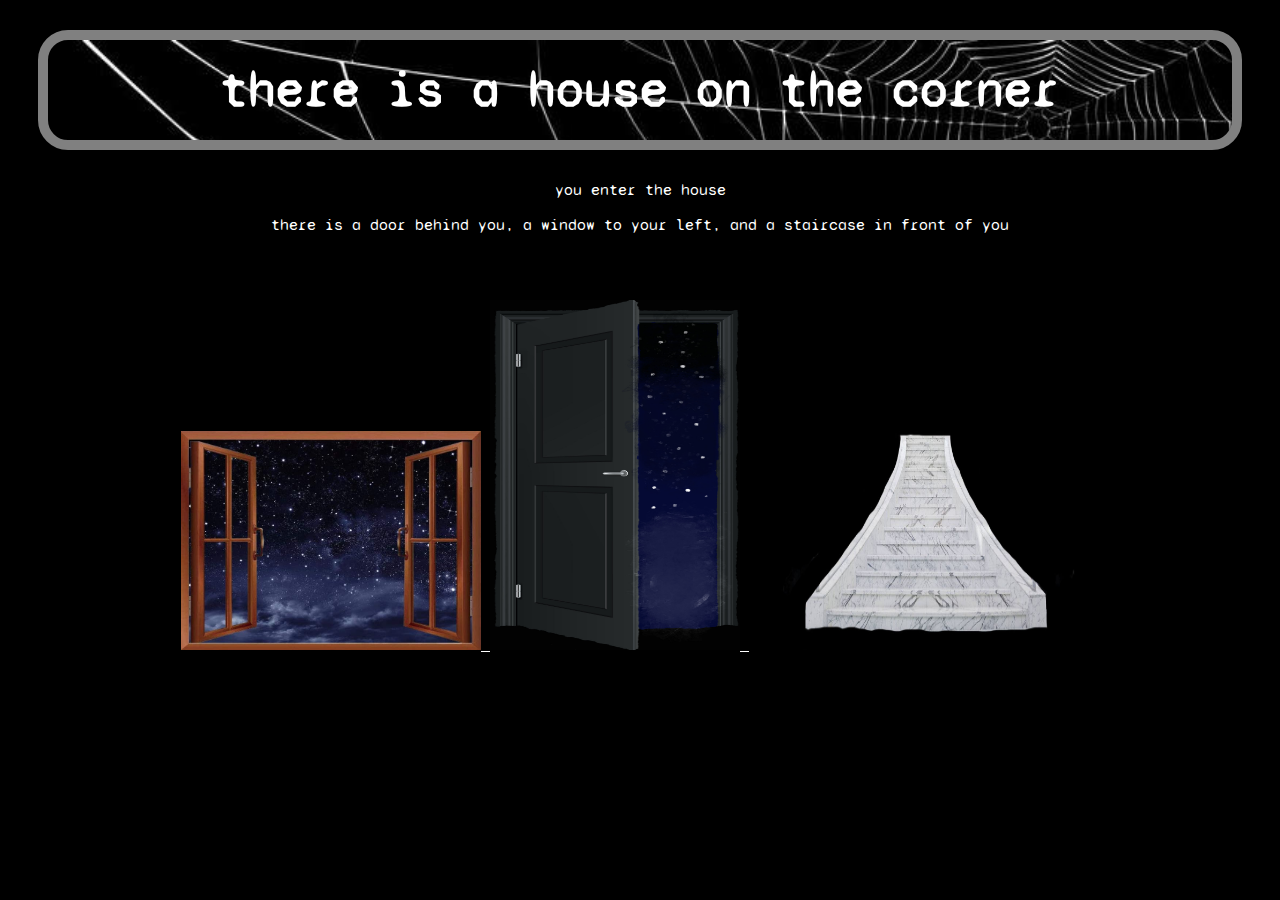
<file: index.html>
<html>
  <head>
    <link class="link" rel="stylesheet" href="styles.css">
    <link href="https://fonts.googleapis.com/css2?family=Syne+Mono&display=swap"
    rel="stylesheet">
  </head>
  <body id="index">
    <center>
    <h1> there is a house on the corner</h1>
    <p>you enter the house</p>
    <p> there is a door behind you, a window to your left,
      and a staircase in front of you</p>
    <a href="window.html">
    <img src="window.jpg" alt="open window" width="300px"</a>
    <a href="door.html">
    <img src="opendoor.jpg" alt="open door" width="250px" height="350px"</a>
    <a href="stairs.html">
    <img src="staircase.jpg" alt="marble staircase" width="350px" height="400px"</a>
    <br>
    <br>
  </center>
  </body>
</html>
</file>
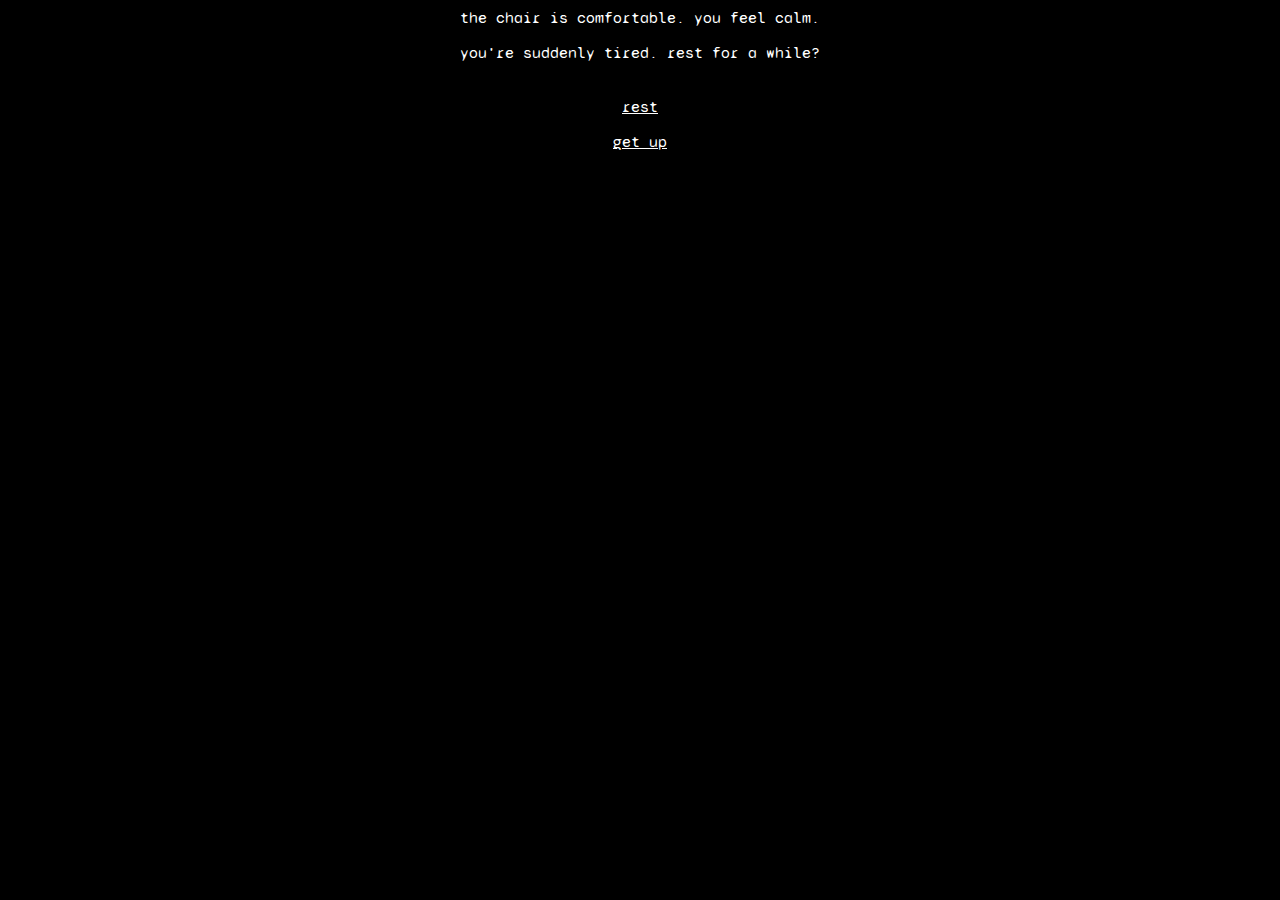
<file: chair.html>
<html>
  <head>
    <link rel="stylesheet" href="styles.css">
    <link href="https://fonts.googleapis.com/css2?family=Syne+Mono&display=swap"
    rel="stylesheet">
  </head>
  <body>
    <center>
    <p>the chair is comfortable. you feel calm.</p>
    <p>you're suddenly tired. rest for a while?</p>
    <br>
    <a href="sit.html"> rest</a>
    <p><a href="getup.html"> get up</a>
    </center>
  </body>
</html>
</file>
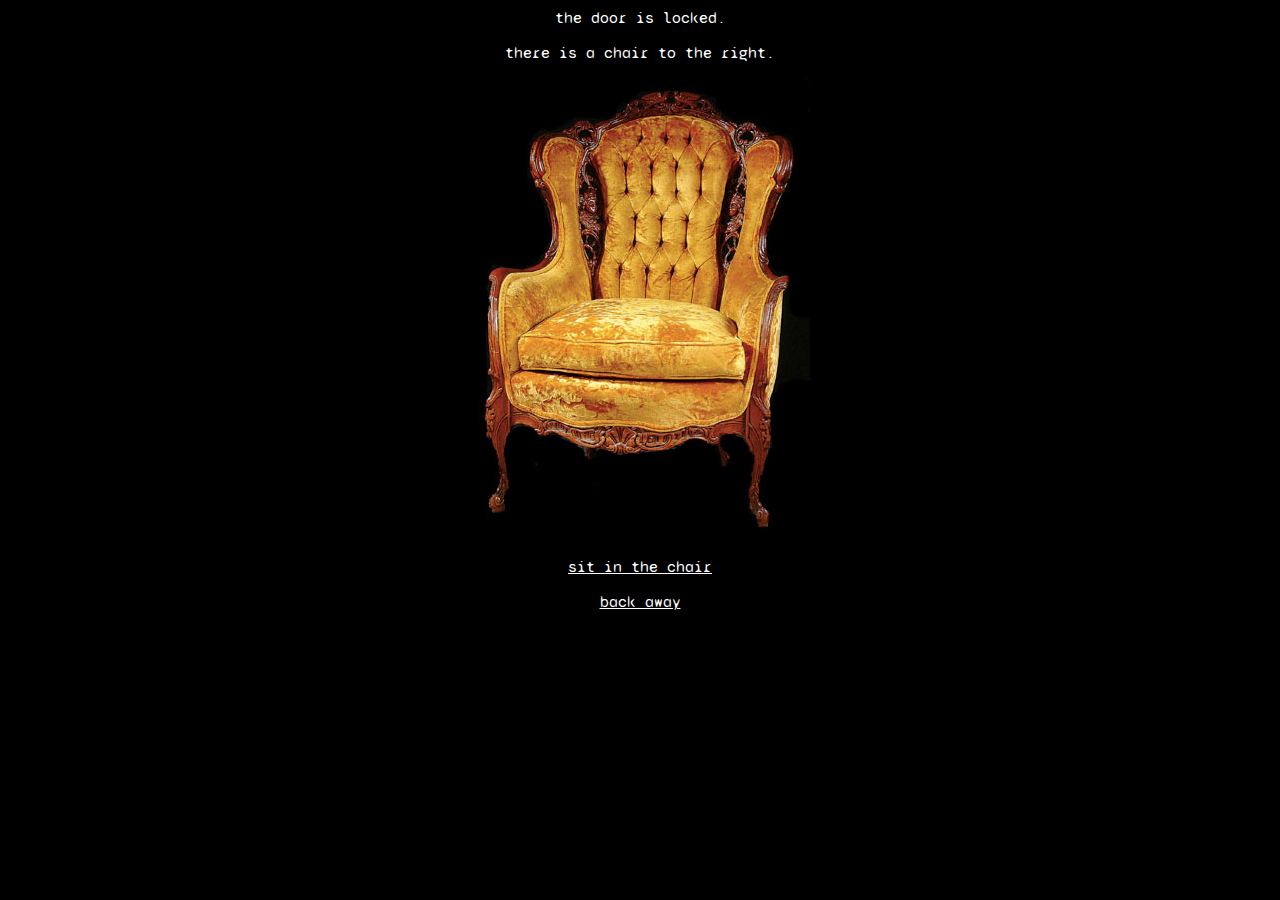
<file: door.html>
<html>
  <head>
    <link rel="stylesheet" href="styles.css">
    <link href="https://fonts.googleapis.com/css2?family=Syne+Mono&display=swap"
    rel="stylesheet">
  </head>
  <body>
    <center>
    <p> the door is locked.</p>
    <p> there is a chair to the right.</p>
    <p><img src="chair.jpg"></p>
    <p><a href="chair.html">sit in the chair</a>
    <p><a href="index.html">back away</a></p>
    </center>
  </body>
</html>
</file>
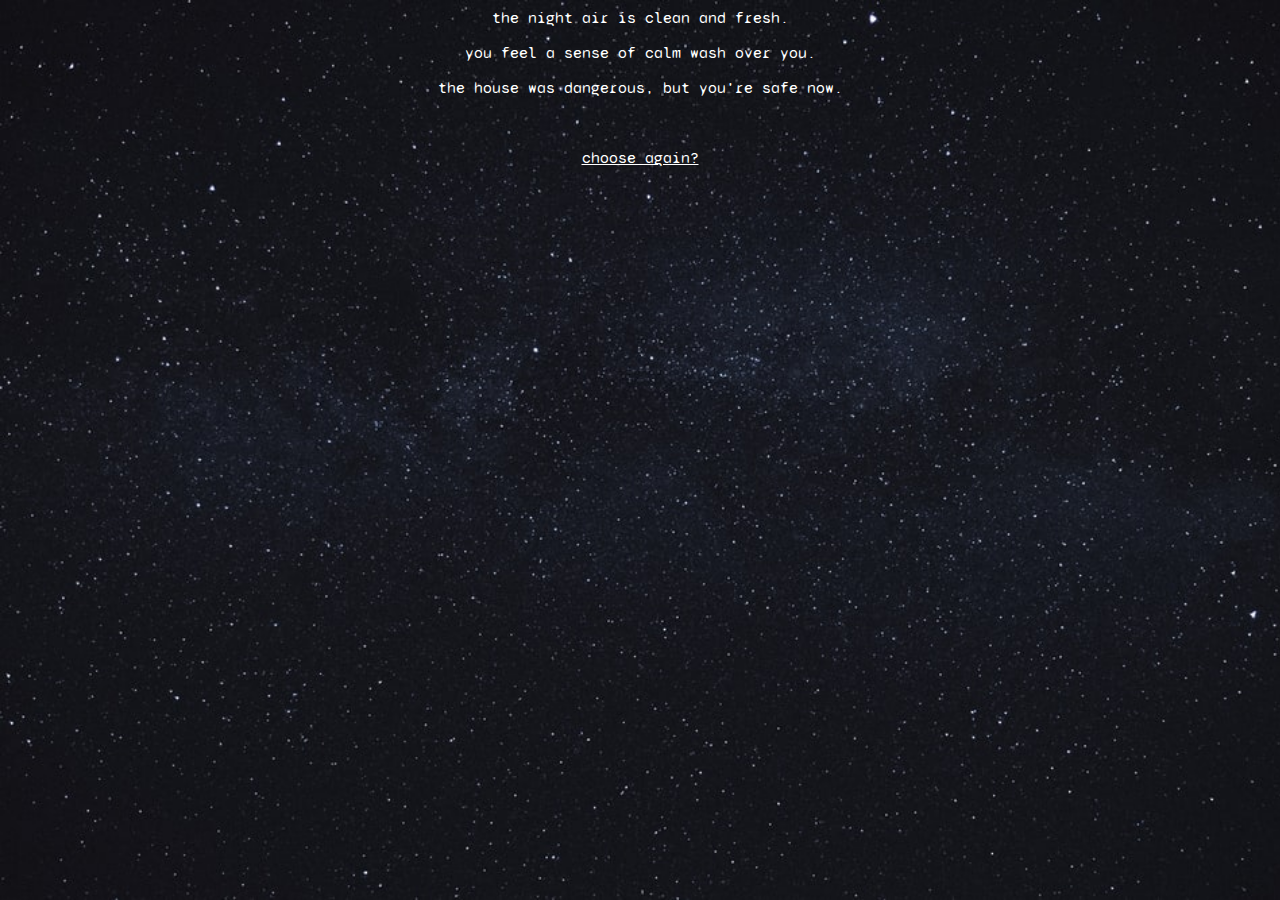
<file: garden.html>
<html>
  <head>
    <link class="link" rel="stylesheet" href="styles.css">
    <link href="https://fonts.googleapis.com/css2?family=Syne+Mono&display=swap"
    rel="stylesheet">
    </head>
    <body id="garden">
    <center>
      <p>the night air is clean and fresh.</p>
      <p>you feel a sense of calm wash over you.</p>
      <p>the house was dangerous, but you're safe now.</p>
      <br>
      <p><a href="index.html">choose again?</a>
      </center>
      </body>
  </html>
</file>
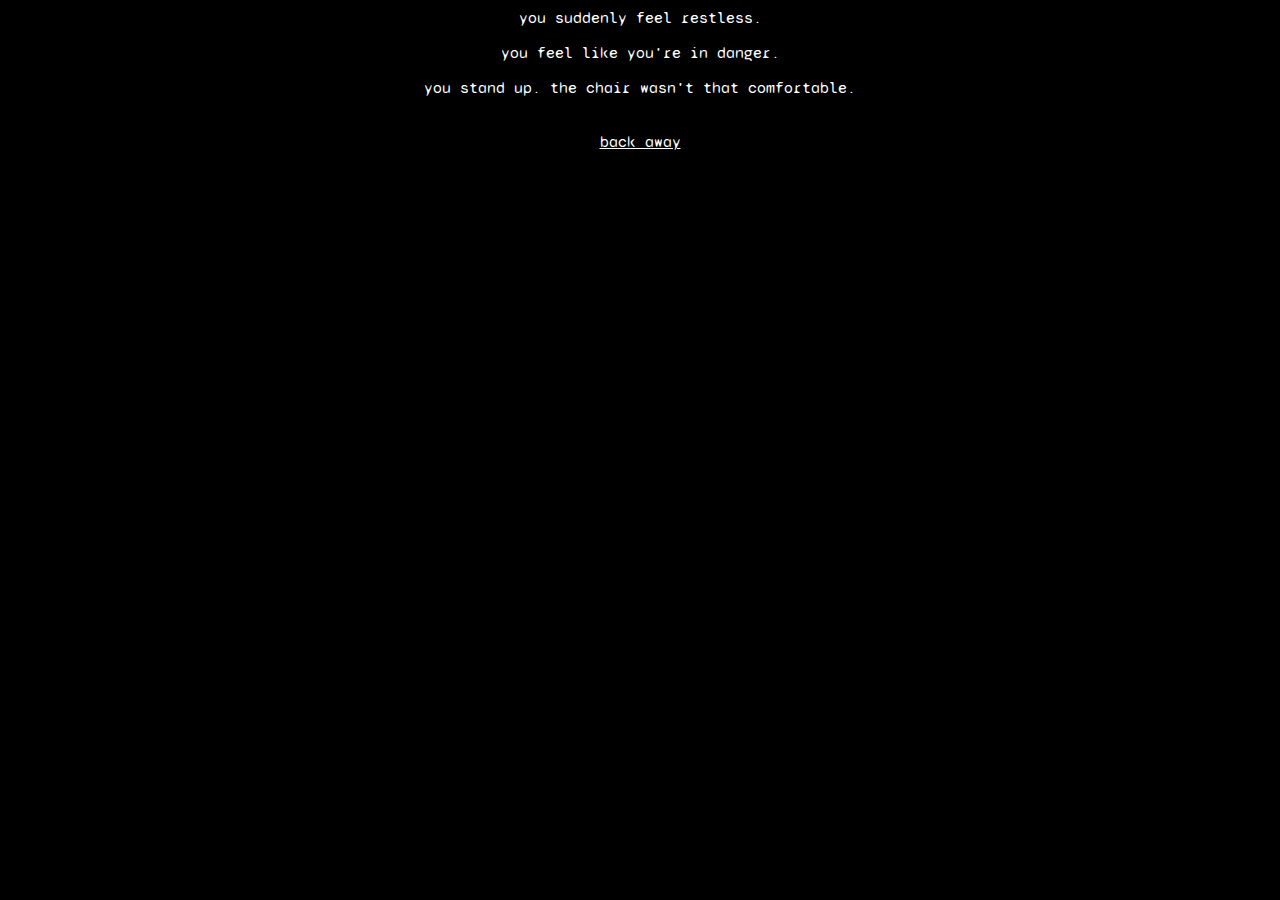
<file: getup.html>
<html>
  <head>
    <link class="link" rel="stylesheet" href="styles.css">
    <link href="https://fonts.googleapis.com/css2?family=Syne+Mono&display=swap"
    rel="stylesheet">
  </head>
  <body>
    <center>
    <p>you suddenly feel restless.</p>
    <p>you feel like you're in danger.</p>
    <p>you stand up. the chair wasn't that comfortable.</p>
    <br>
    <a href="index.html">back away</a>
    </center>
  </body>
</html>
</file>
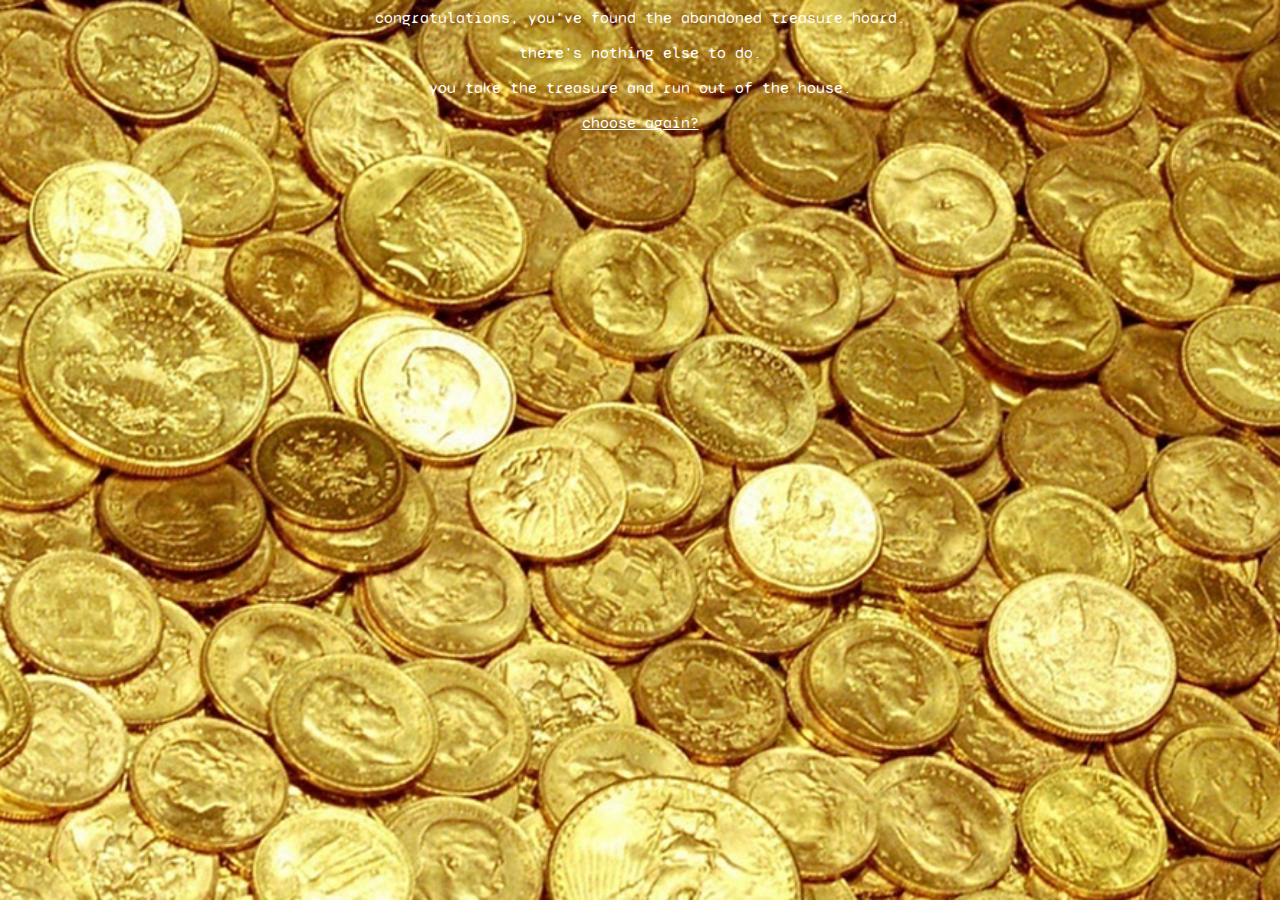
<file: gold.html>
<html>
  <head>
    <link class="link" rel="stylesheet" href="styles.css">
    <link href="https://fonts.googleapis.com/css2?family=Syne+Mono&display=swap"
    rel="stylesheet">
  </head>
  <body id="gold">
  <center>
    <p>congratulations, you've found the abandoned treasure hoard.</p>
    <p>there's nothing else to do.</p>
    <p>you take the treasure and run out of the house.</p>
    <a href="index.html">choose again?</a>
  </center>
  </body>
</html>
</file>
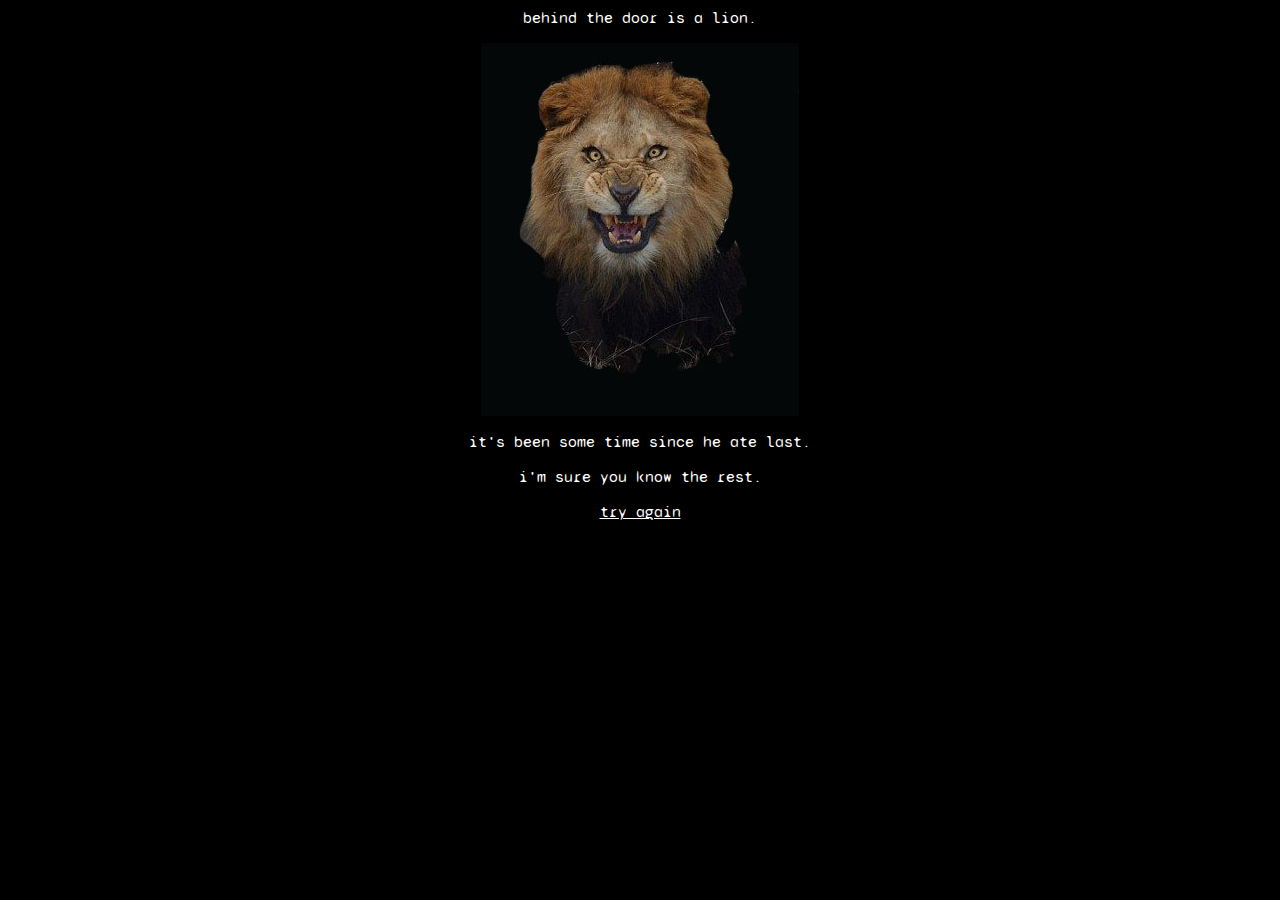
<file: leftdoor.html>
<html>
  <head>
    <link class="link" rel="stylesheet" href="styles.css">
    <link href="https://fonts.googleapis.com/css2?family=Syne+Mono&display=swap"
    rel="stylesheet">
  </head>
  <body>
  <center>
    <p>behind the door is a lion.</p>
    <img src="lion.jpg" alt="snarling lion"</a>
    <p>it's been some time since he ate last.</p>
    <p>i'm sure you know the rest.</p>
    <a href="index.html">try again</a>
  </center>
  </body>
</html>
</file>
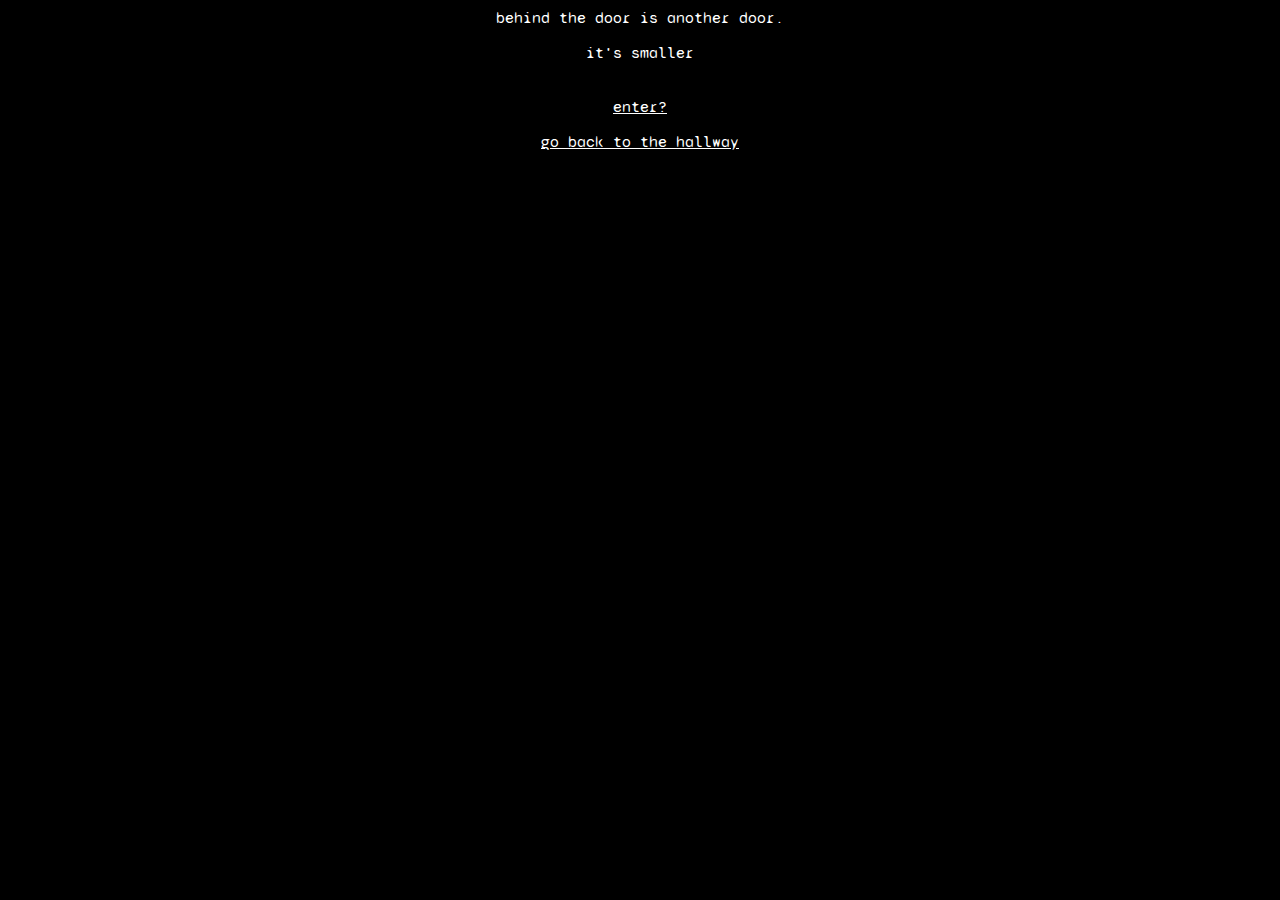
<file: middledoor.html>
<html>
  <head>
    <link class="link" rel="stylesheet" href="styles.css">
    <link href="https://fonts.googleapis.com/css2?family=Syne+Mono&display=swap"
    rel="stylesheet">
  </head>
  <body>
  <center>
    <p>behind the door is another door.</p>
    <p>it's smaller</p>
    <br>
    <a href="gold.html">enter?</a>
    <p><a href="stairs">go back to the hallway</a>
</file>
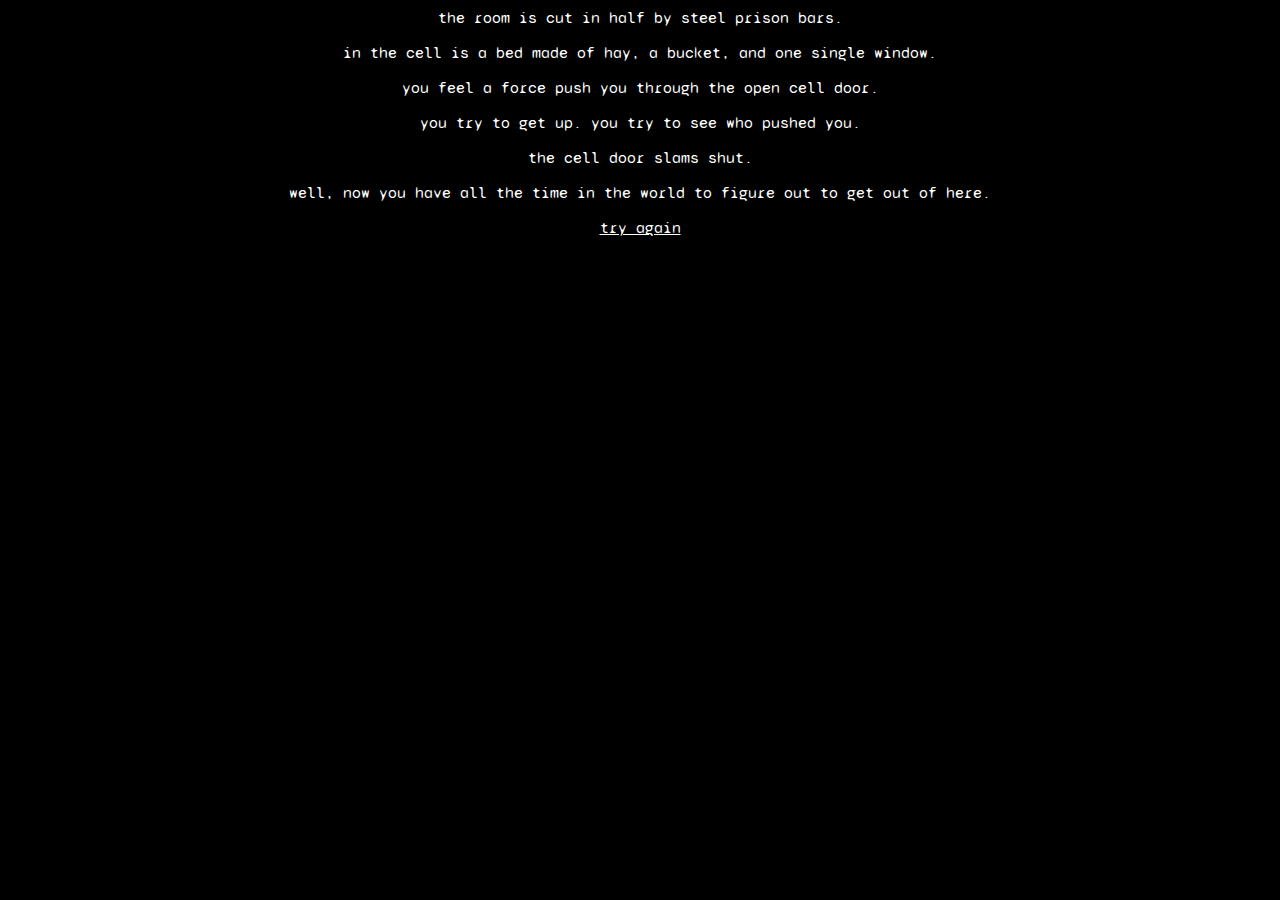
<file: rightdoor.html>
<html>
  <head>
    <link class="link" rel="stylesheet" href="styles.css">
    <link href="https://fonts.googleapis.com/css2?family=Syne+Mono&display=swap"
    rel="stylesheet">
  </head>
  <body>
  <center>
    <p>the room is cut in half by steel prison bars.</p>
    <p>in the cell is a bed made of hay, a bucket, and one single window.</p>
    <p>you feel a force push you through the open cell door.</p>
    <p>you try to get up. you try to see who pushed you.</p>
    <p>the cell door slams shut.</p>
    <p>well, now you have all the time in the world to figure out to get out of here.</p>
    <a href="index.html">try again</a>
  </center>
  </body>
</html>
</file>
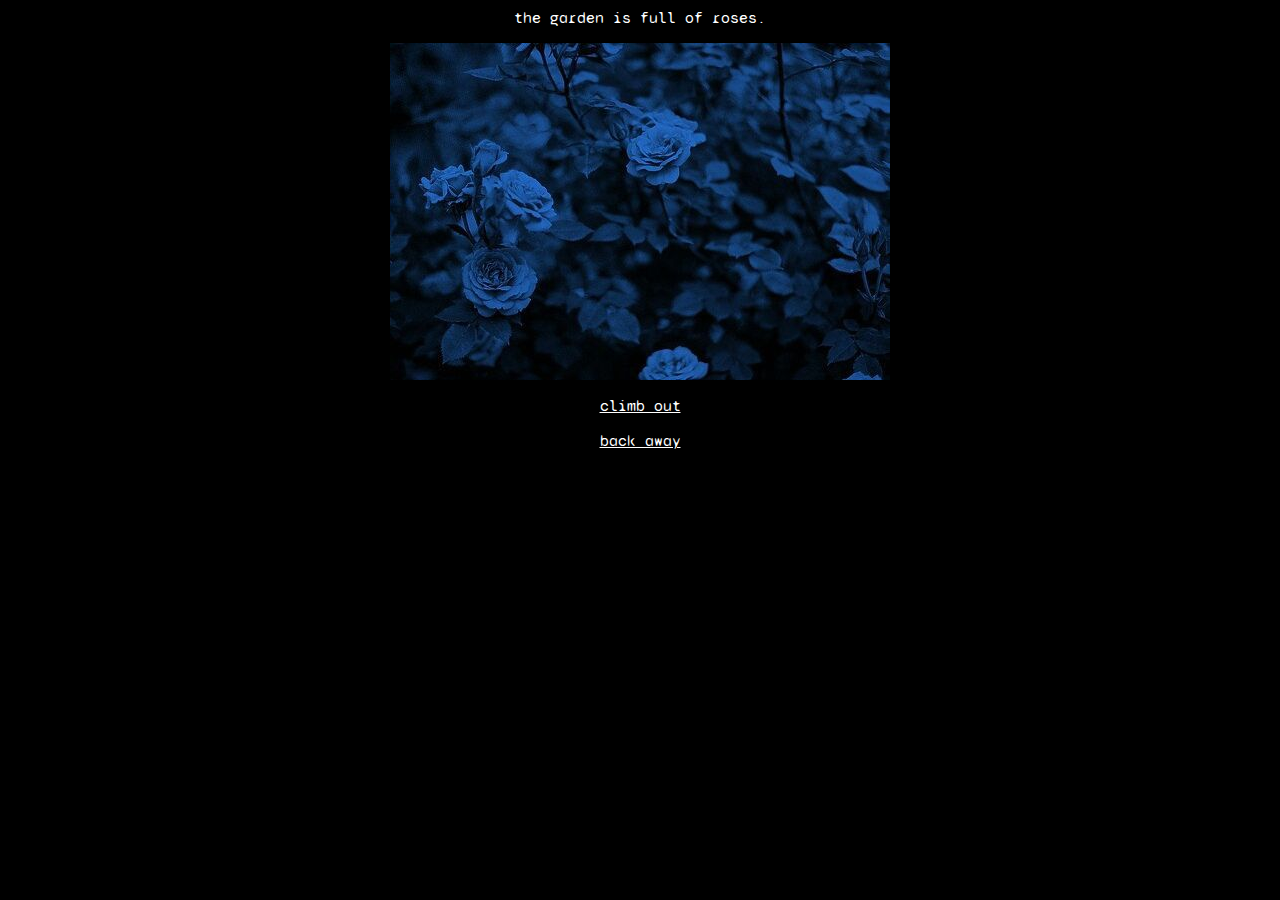
<file: roses.html>
<html>
  <head>
    <link class="link" rel="stylesheet" href="styles.css">
    <link href="https://fonts.googleapis.com/css2?family=Syne+Mono&display=swap"
    rel="stylesheet">
  </head>
  <body>
    <center>
    <p> the garden is full of roses.</p>
  <img src="roses.jpg">
  <p><a href="garden.html">climb out</a>
  <p><a href="index.html">back away</a></p>
</center>
  </body>
</html>
</file>
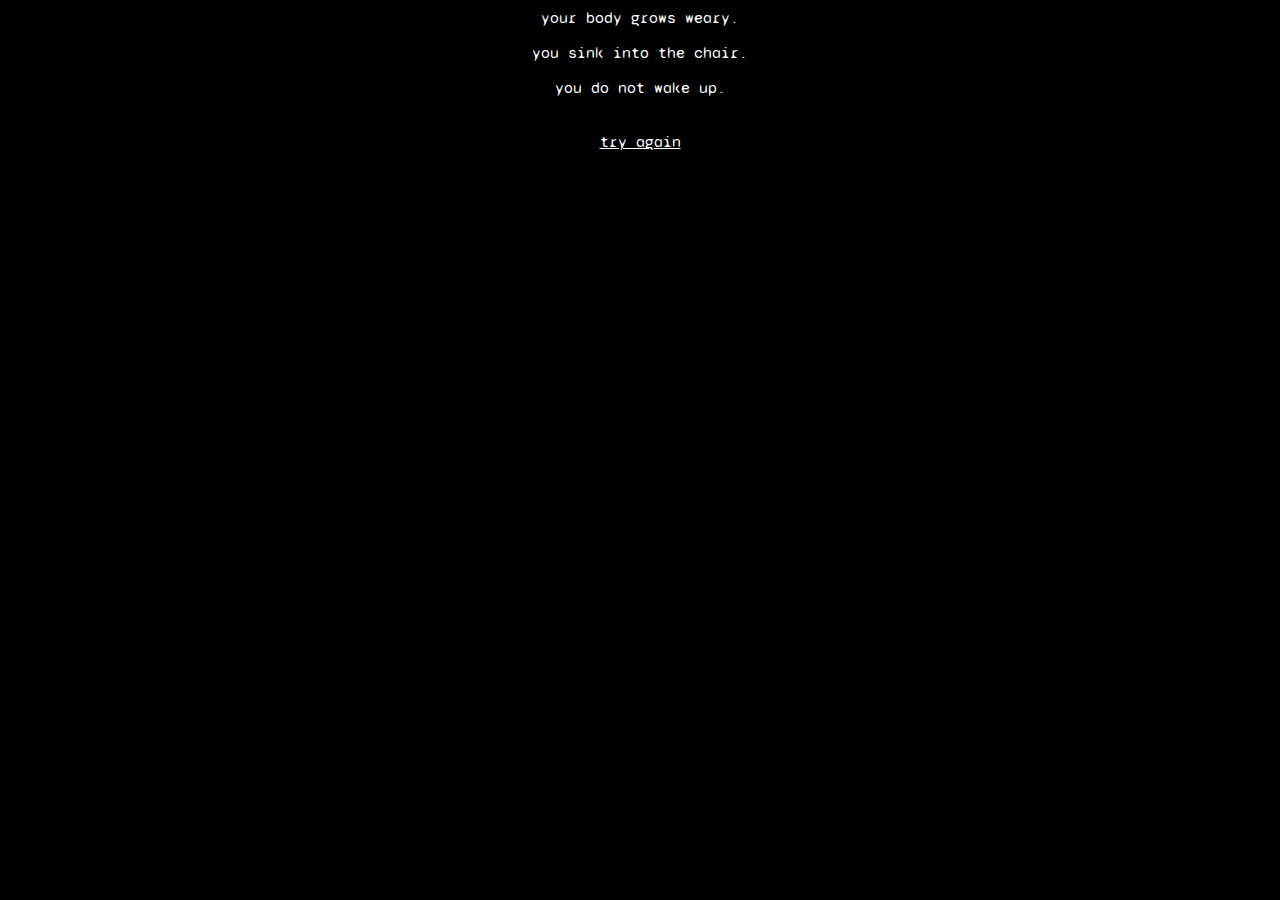
<file: sit.html>
<html>
  <head>
    <link class="link" rel="stylesheet" href="styles.css">
    <link href="https://fonts.googleapis.com/css2?family=Syne+Mono&display=swap"
    rel="stylesheet">
  </head>
  <body>
    <center>
      <p>your body grows weary.</p>
      <p>you sink into the chair.</p>
      <p>you do not wake up.</p>
      <br>
      <a href="index.html">try again</a>
    </center>
  </body>
</html>
</file>
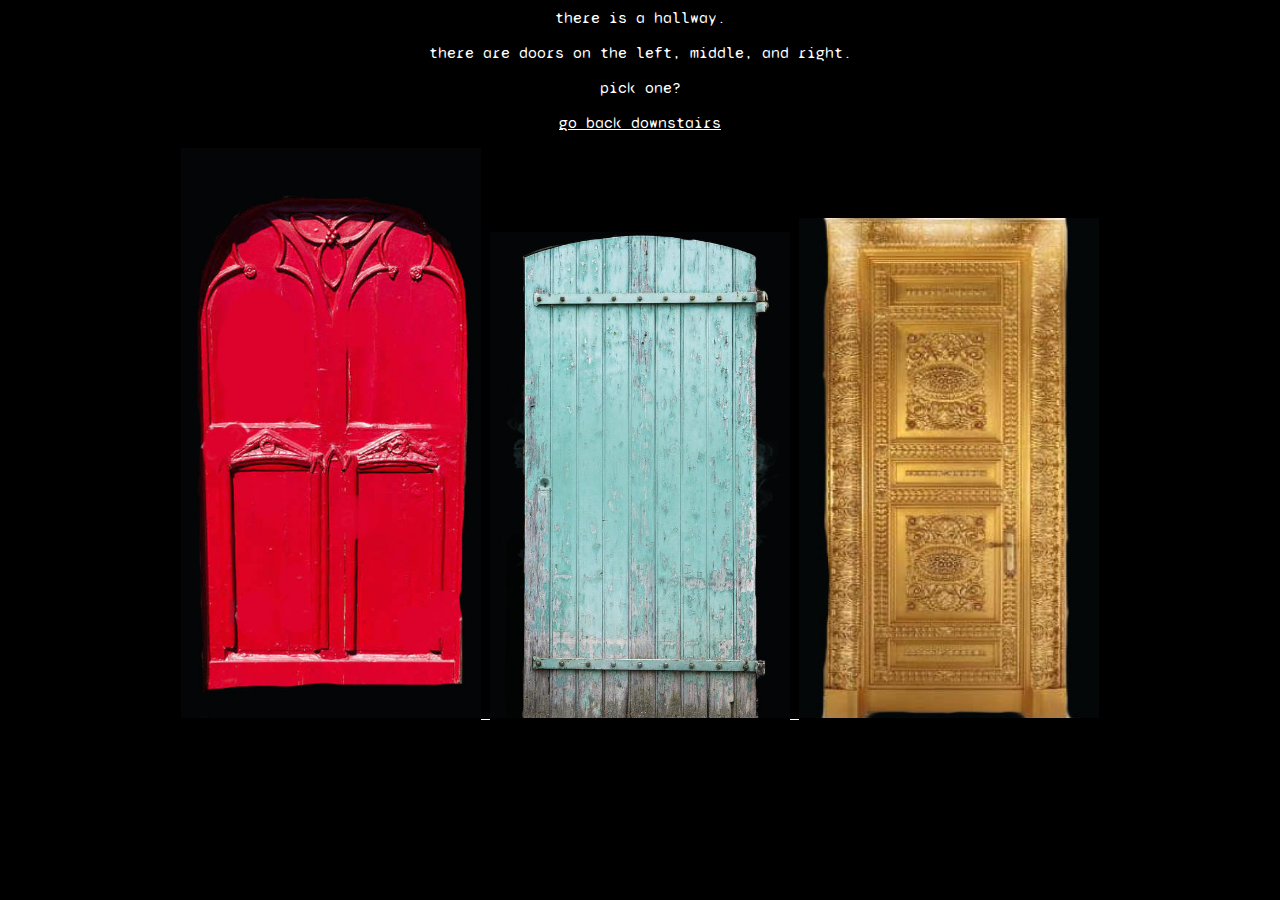
<file: stairs.html>
<html>
  <head>
    <link class="link" rel="stylesheet" href="styles.css">
    <link href="https://fonts.googleapis.com/css2?family=Syne+Mono&display=swap"
    rel="stylesheet">
  </head>
  <body>
  <center>
    <p>there is a hallway.</p>
    <p>there are doors on the left, middle, and right.</p>
    <p>pick one?</p>
    <p><a href="index.html">go back downstairs</a></p>
    <a href="leftdoor.html">
      <img src="reddoor.jpg" alt="red door" width="300px"</a>
    <a href="middledoor.html">
      <img src="bluedoor.jpg" alt="blue door" width="300px"</a>
    <a href="rightdoor.html">
      <img src="golddoor.jpg" alt="gold door" width="300px" height="500px"</a>
    </center>
  </body>
</html>
</file>
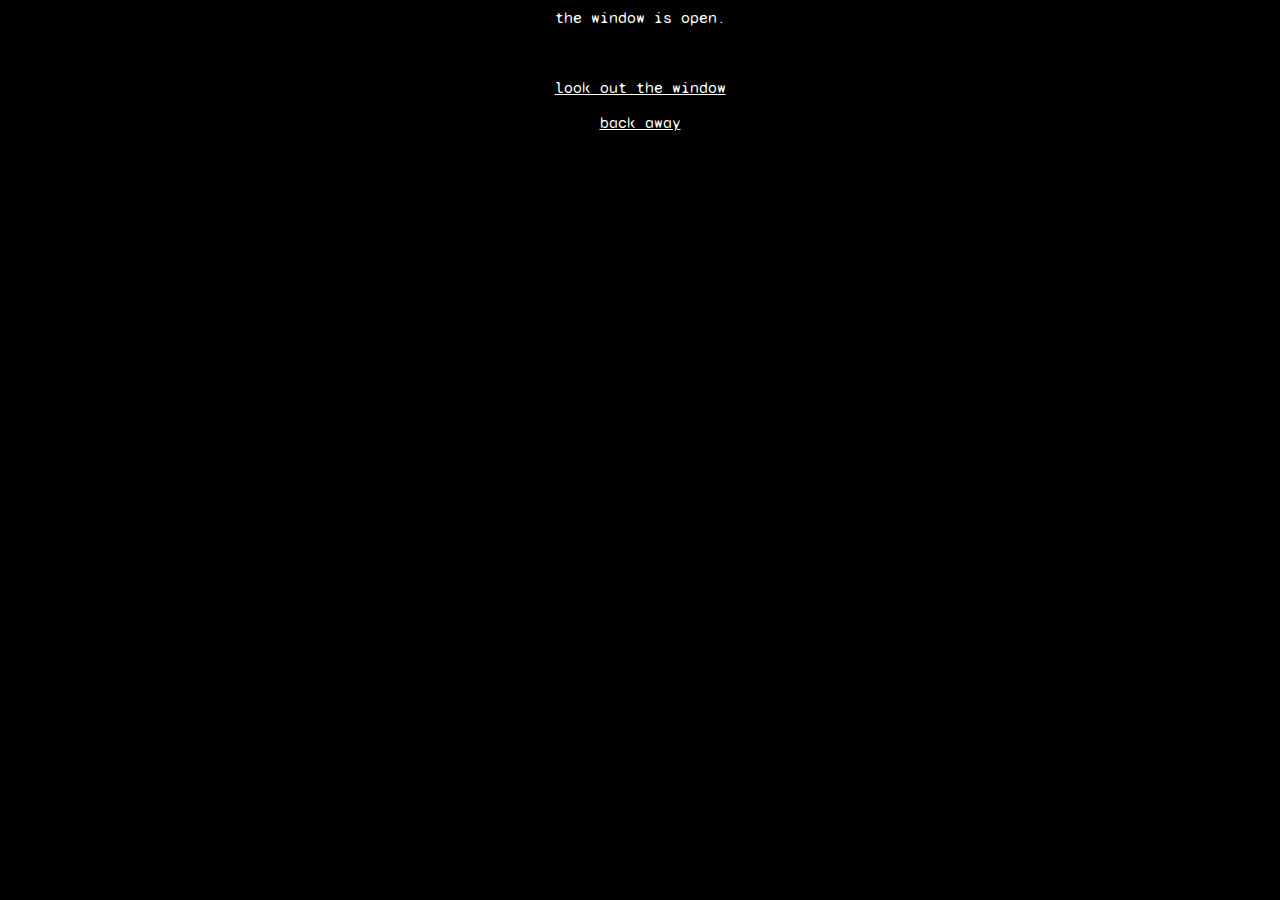
<file: window.html>
<html>
  <head>
    <link rel="stylesheet" href="styles.css">
    <link href="https://fonts.googleapis.com/css2?family=Syne+Mono&display=swap"
    rel="stylesheet">
    </head>
    <body>
      <center>
      <p>the window is open.</p>
      <br>
      <p><a href="roses.html"> look out the window</a>
      <p><a href="index.html">back away</a></p>
      </center>
    </body>
</html>
</file>
<file: styles.css>
body{
  background-color: black;
  background-repeat: no-repeat;
  background-size: cover;
  font-family: 'Syne Mono', monospace;
}

#index{
  background-color: black;
}

#garden{
  background-image: url("night.jpg")
}

#gold{
  background-image: url("gold.jpg")
}

h1{color:white;
font-size: 50px;
font-family: 'Syne Mono', monospace;
background-image:url("cobweb1.jpg");
background-repeat: no-repeat;
background-size: cover;
background-color:black;
border-color:grey;
border-width:10px;
border-style: solid;
border-radius: 30px;
padding:20px;
margin:30px;}
p{color:white;}

a{
  color: white;
}
</file>
